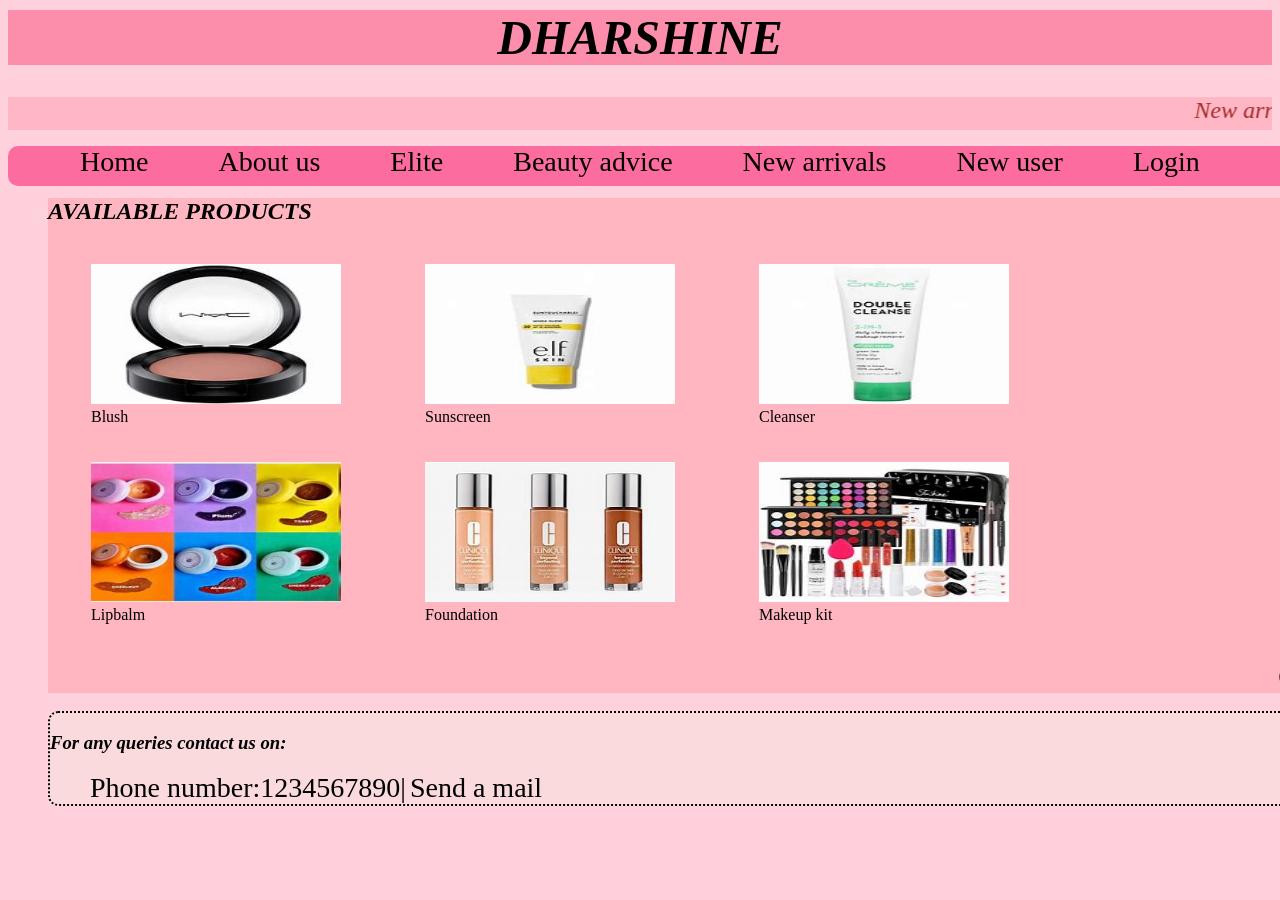
<file: HTML-20260402T164151Z-3-001/HTML/index.html>
<!DOCTYPE html>
<html>
<head>
 <title>DHARSHINE.in</title>
 <link rel="stylesheet" href="style.css">
</head>
 <body style="background-color:rgb(255, 209, 220);">
   <h1 style="font-size:48px";>DHARSHINE</h1>
   <div class="sub">
   <marquee><i>New arrivals coming soon!</i></marquee>
   </div>
   <div class="term">
    <ul>
     <li class="tem">
      <a href="index.html">Home</a>
     </li>
     <li class="tem">
     <a href="about us.html">About us</a>
     </li>
     <li class="tem">
     <a href="elite.html">Elite</a>
     </li>
     <li class="tem">
     <a href="#.html">Beauty advice</a>
     </li>
     <li class="tem">
     <a href="#.html">New arrivals</a>
     </li>
     <li class="tem">
     <a href="user.html">New user</a>
     </li>
     <li class="tem">
     <a href="login.html">Login</a>
     </li>
     <br>
     <div class="image">
     <h2><i>AVAILABLE PRODUCTS</i></h2>
     <table>
       <tr>
        <td>
          <figure>
          <img src="blush.jpg" width="250px" height="140px" alt="blush">
          <figcaption>Blush</figcaption>
          </figure>
       </td>
        <td>
          <figure>
          <img src="sunscreen.jpg" width="250px" height="140px" alt="sunscreen">
          <figcaption>Sunscreen</figcaption>
          </figure>
        </td>
        <td>
        <figure>
        <img src="cleanser.jpg" width="250px" height="140px" alt="cleanser">
        <figcaption>Cleanser</figcaption>
        </figure>
        </td>
        </tr>
        <tr>
        <td>
        <figure>
        <img src="lipbalm.jpg" width="250px" height="140px" alt="lipbalm">
        <figcaption>Lipbalm</figcaption>
        </figure>
        </td>
        <td>
        <figure>
        <img src="foundation.jpg" width="250px" height="140px" alt="foundation">
        <figcaption>Foundation</figcaption>
        </figure>
        </td>
        <td>
        <figure>
        <img src="makeup box.jpg" width="250px" height="140px" alt="makeup box">
        <figcaption>Makeup kit</figcaption>
        </figure>
        </td>
        </tr> 
        </table>
        <p id="order">
        <a href="https://www.purplle.com/" target="-blank">Order now!</a>
        </p>
        </div>
        <div id="col">
        <h3><i>For any queries contact us on:</i></h3>
        <ul>
        <li id="con">Phone number:1234567890|</li>
        <li><a href="mailto:sridharshinibs@gmail.com">Send a mail</li>
        </ul>
        </div>
</style>
</body>
</html>
</file>
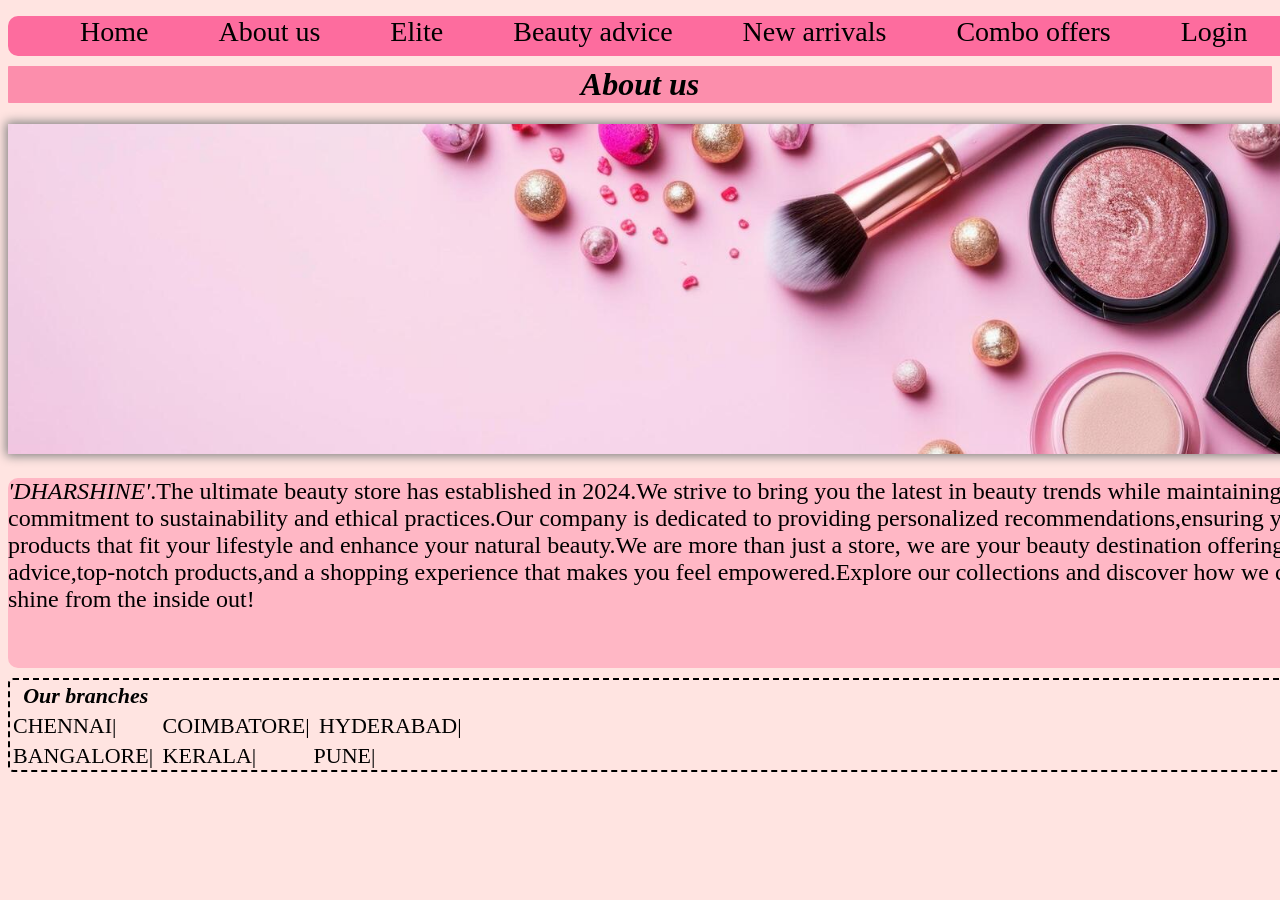
<file: HTML-20260402T164151Z-3-001/HTML/about us.html>
<!DOCTYPE html>
<html>
<head>
  <title>DHARSHINE.in</title>
  <link rel="stylesheet"href="style.css">
</head>
<body style="background-color:rgb(255,228,225);">
 <div class="term">
   <ul>
    <li class="tem">
    <a href="index.html">Home</a>
    </li>
    <li class="tem">
    <a href="about us.html">About us</a>
    </li>
    <li class="tem">
    <a href="#">Elite</a>
    </li>
    <li class="tem">
    <a href="#">Beauty advice</a>
    </li>
    <li class="tem">
    <a href="#">New arrivals</a>
    </li>
    <li class="tem">
    <a href="#">Combo offers</a>
    </li>
    <li class="tem">
    <a href="login.html">Login</a>
    </li>
   </ul>
  </div>
<h1>About us</h1>
<div class="bg">
</div>
<div class="about">

<p><i>'DHARSHINE'</i>.The ultimate beauty store has established in 2024.We strive to bring you the latest in beauty trends while maintaining a commitment to sustainability and ethical practices.Our company is dedicated to providing personalized recommendations,ensuring you find products that fit your lifestyle and enhance your natural beauty.We are more than just a store, we are your beauty destination offering expert advice,top-notch products,and a shopping experience that makes you feel empowered.Explore our collections and discover how we can help you shine from the inside out!
</p>
</div>
<div class="branch">
  <table>
  <th><i>Our branches</i></th>
  <tr>
  <td>CHENNAI|</td>
  <td>COIMBATORE|</td>
  <td>&nbsp;HYDERABAD|</td>
  </tr>
  <tr>
   <td>BANGALORE|&nbsp;</td>
   <td>KERALA|</td>
   <td>PUNE|</td>
  </tr>
  </table>
</div>
</body>
</html>
</file>
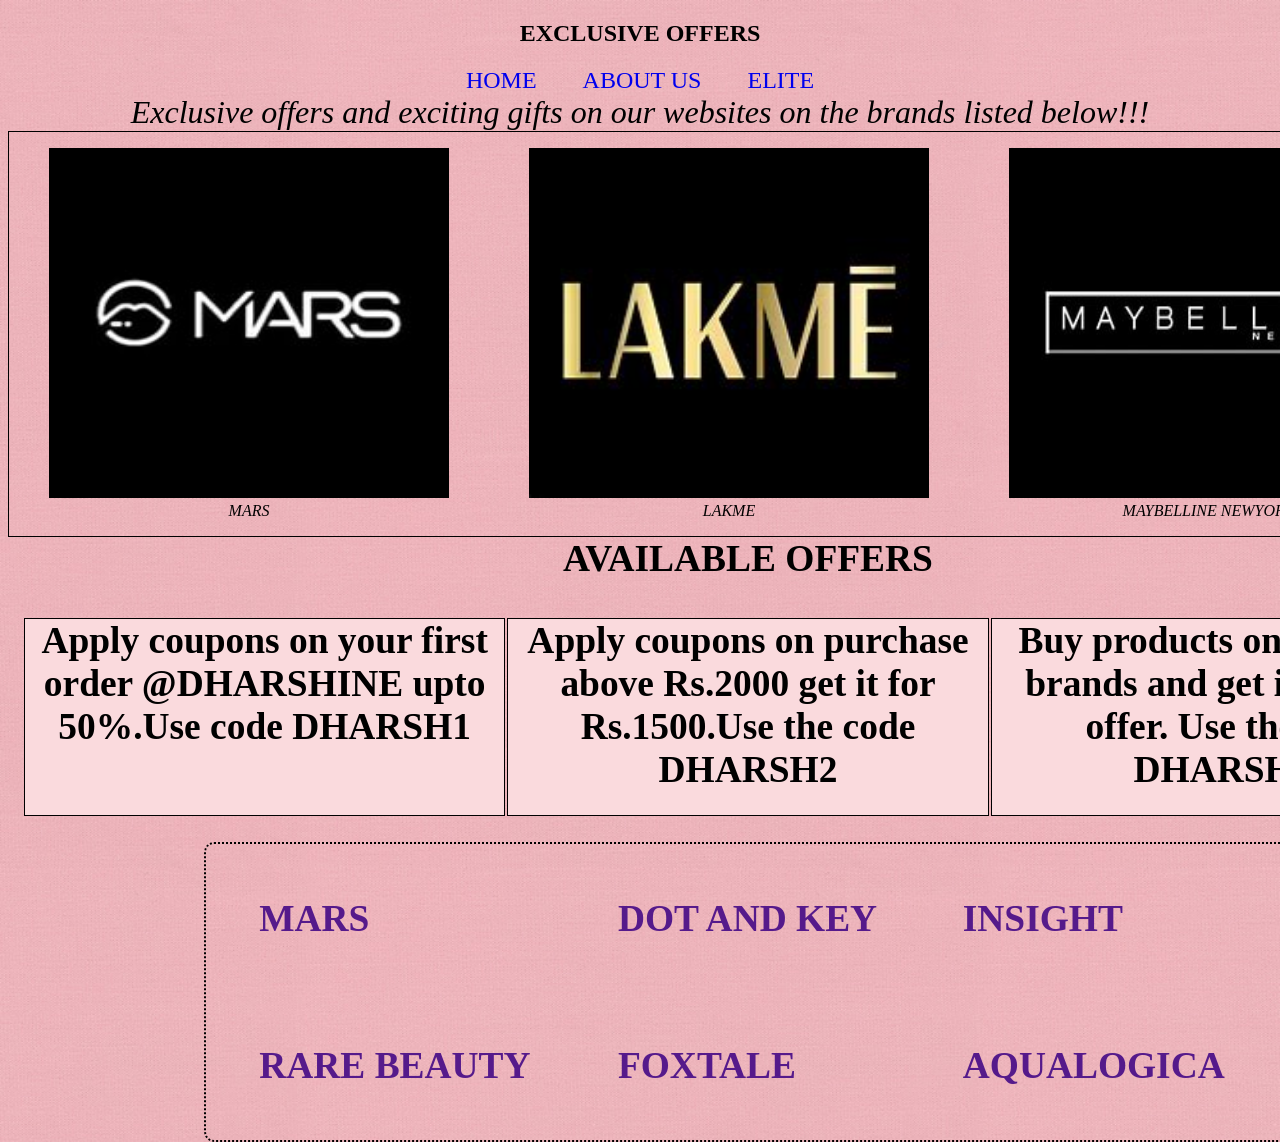
<file: HTML-20260402T164151Z-3-001/HTML/combo.html>
<!DOCTYPE html>
<html>
<head>
<title>DHARSHINE</title>
<link rel="stylesheet" href="style4.css">
</head>
<body>
<header>
<h2>EXCLUSIVE OFFERS</h2>
</header>
<div class="navi">
<nav>
<a href="index.html">HOME</a>
<a href="about us.html">ABOUT US</a>
<a href="elite.html">ELITE</a>
</nav>
</div>
<section class="sec">
Exclusive offers and exciting gifts on our websites on the brands listed below!!!
</section>
<section class="no">
<figure>
<img src="pi111.jpg"  width="400px" height="350px" class="image">
<figcaption>MARS</figcaption>
</figure>
<figure>
<img src="pi113.jpg"  width="400px" height="350px" class="image">
<figcaption>LAKME</figcaption>
</figure>
<figure>
<img src="pi112.jpg" width="400px" height="350px" class="image">
<figcaption>MAYBELLINE NEWYORK</figcaption>
</figure>
</section>
</section>
<div class="off12">
<center>
<h3>AVAILABLE OFFERS<h3>
<div class="combo">
<div class="cla1">Apply coupons on your first order @DHARSHINE upto 50%.Use code DHARSH1</div>
<div class="cla1">Apply coupons on purchase above Rs.2000 get it for Rs.1500.Use the code DHARSH2</div>
<div class="cla1">Buy products on the above brands and get it for 45% offer. Use the code DHARSH11</div>
</div>
<table class="off">
<tr>
<td><a href="">MARS</a></td>
<td><a href="">DOT AND KEY</a></td>
<td><a href="">INSIGHT</a></td>
</tr>
<tr>
<td><a href="">RARE BEAUTY</a></td>
<td><a href="">FOXTALE</a></td>
<td><a href="">AQUALOGICA</a></td>
</tr>
</table>
</center>
</div>





</body>
</html>
</file>
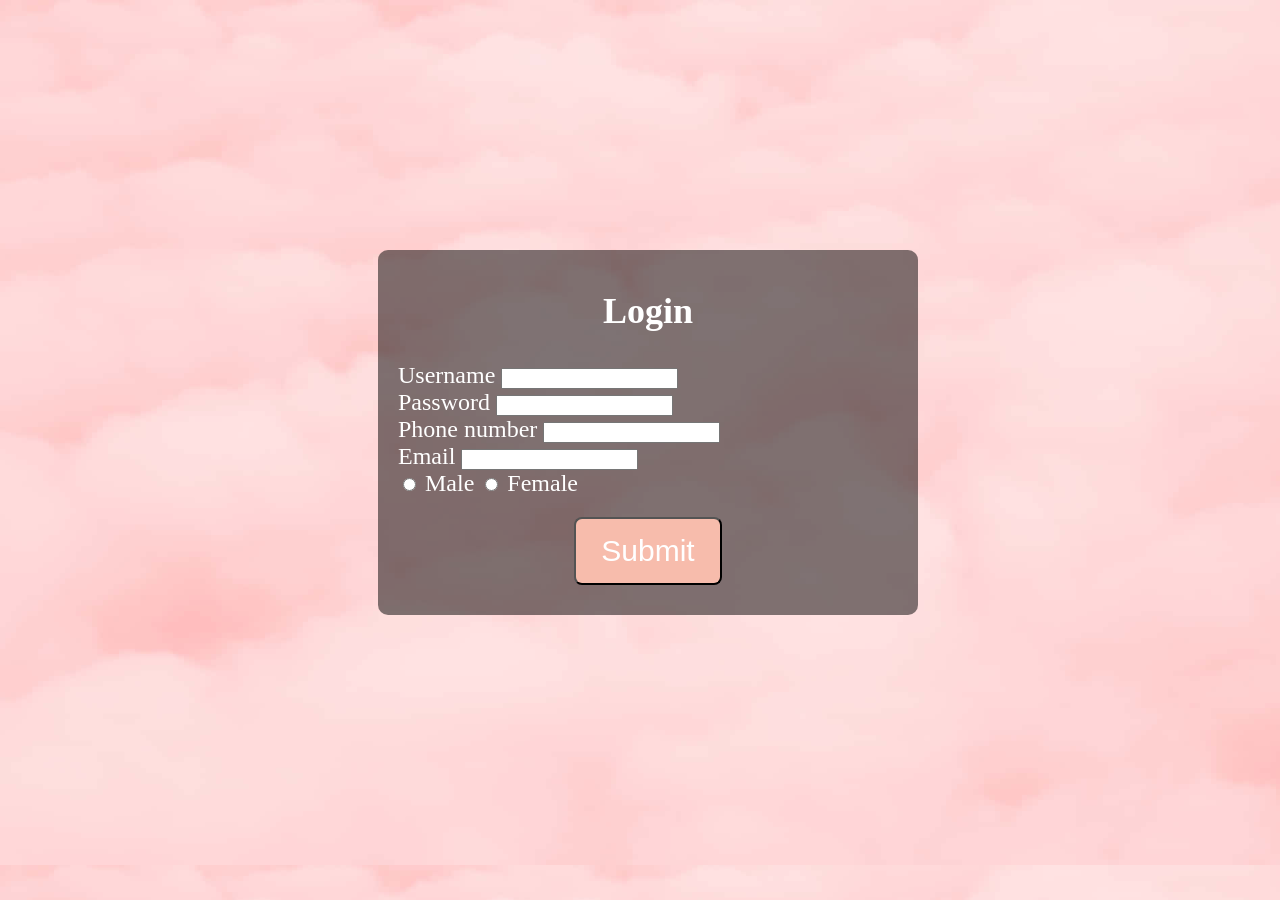
<file: HTML-20260402T164151Z-3-001/HTML/login.html>
<!DOCTYPE html>
<html>
<head>
<title>DHARSHINE.in</title>
  <link rel="stylesheet"href="style1.css">
</head>
<body>
 <form action="index.html" method="GET">
<div class="sub">
<h2>Login</h2>
<div class="text">
<label for="username">Username</label>
<input class="focus" name="username" id="username" type="text">
</div>
<div class="text">
<label for="password">Password</label>
<input class="focus" name="password" id="password" type="password" maxlength="8">
</div>
<div class="text">
<label for="phone number">Phone number</label>
<input  class="focus" type="number" name="phone number" maxlength="10">
</div>
<div class="text">
<label for="email">Email</label>
<input class="focus" type="email" id="email">
</div>
<div class="tex">
<input type="radio" name="gender" id="male">
<label class="focus" for="male">Male</label>
</div>
<div class="tex">
<input type="radio" name="gender" id="female">
<label  class="focus" for="female">Female</label>
</div>
<div>
<div class="cla">
<button type="submit">Submit</button>
</div>
</div>
</form>
</body>
</html>
</file>
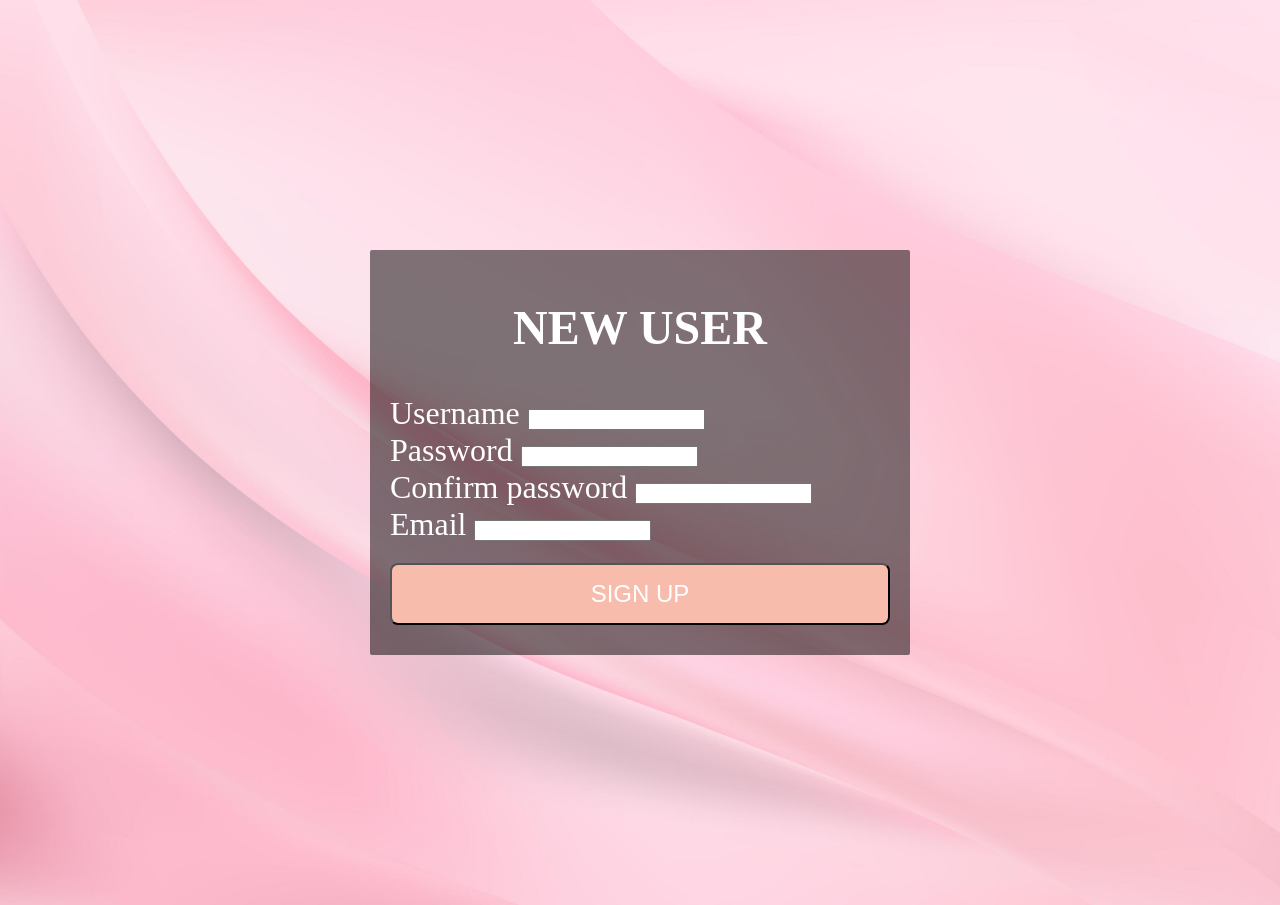
<file: HTML-20260402T164151Z-3-001/HTML/user.html>
<!DOCTYPE html>
<html>
<head>
 <title>DHARSHINE.in</title>
 <link rel="stylesheet" href="style3.css">
 <script defer src="valid.js"></script>
</head>
<body>
  <form action="/" id="form" method="get" onsubmit="return validateForm()">
  <div class="sub">
  <h2>NEW USER</h2>
   <div class="input-group">
     <label for="username">Username</label>
     <input name="username" id="username" type="text">
     <div id="nameerror" class="error"></div>
    </div>
   <div class="input-group">
     <label for="password">Password</label>
     <input name="password" id="password" type="text">
     <div id="passworderror" class="error"></div>
    </div>
   <div class="input-group">
     <label for="cpassword">Confirm password</label>
     <input name="cpassword" id="cpassword" type="text">
     <div id="cpassworderror" class="error"></div>
   </div>
   <div class="input-group">
     <label for="email">Email</label>
     <input name="email" id="email" type="email">
     <div id="emailerror" class="error"></div>
   </div>
 <button type="submit" id="submit">SIGN UP</button>
 </div>
</form>
</body>
</html>
</file>
<file: HTML-20260402T164151Z-3-001/HTML/style.css>
body{
    font-family:Georgia;
    background-color:rgb(225,228,225);
    }
.sub{
    background-color:rgb(255,183,197);
    font-size:24px;
    color:brown;
    }
h1{
  text-align:center;
  background-color:rgb(252,142,172);
  font-style:oblique;
  border-width:3px;
  border-radius:1px;
  border-style:line;
  margin-top:10px;
  }
.term{
     background-color:rgb(253,108,158);
     width:1400px;
     height:40px;
     margin-top:10px;
     border-style:line;
     border-radius:10px;
     border-width:2px;
     }
.tem{
    display:inline;
    color:rgb(0,0,0);
    font-size:24px;
    margin:32px;
   }
.image{
      background-color:rgb(255,182,193);
      margin-top:10px;
      }
li{
  display:inline;
  }
#col{
    background-color:rgb(250,218,221);
    margin-top:10px;
    border-style:dotted;
    border-radius:10px;
    border-height:15px;
    border-width:2px;
    border-color:rgb(0,0,0);
    }
#order{
      font-size:18px;
      text-decoration:none;
      text-align:right;
      }
#con{
    font-size:28px;
    }
a{
  text-decoration:none;
  font-size:28px;
  }
a:visited{
        color:red;
        }
a:link{
      color:black;
      }
a:hover{
       color:green;
       }



.bg{
    width:1400px;
    height:330px;
    padding:0px;
    box-shadow:0px 0px 10px 2px grey;
    border:10px Misty rose;
    background-image:url('make1.jpg');
    background-size:cover;
   }
.about{
      background-color:rgb(255,183,197);
      width:1400px;
      height:190px;
      margin-top:10px;
      border-style:line;
      border-radius:10px;
      border-width:2px;
      font-size:24px;
      }
.branch{
       font-family:Times New Roman;
       background-color:rgb(255,228,225);
       width:1400px;
       height:90px;
       margin-top:10px;
       border-style:dashed;
       border-width:2px;
       font-size:22px;
       text-indent:50px;
       border-radius:5px;
       }
</file>
<file: HTML-20260402T164151Z-3-001/HTML/style4.css>
body{
    background-image:url('img1.jpeg');
    background-size:cover;

}
h2{
   text-align:center;
   font-size:24px;
}
.navi{
      background-color:rgb(255, 166, 201);
      text-align:center;
      display:inline;
      font-size:24px;

}
.sec{
    font-size:32px;
    font-style:italic;
    text-align:center;
}
.no{
    border:1px solid black;
    display:flex;
    flex:1;
    float:left;

}

.image:hover{
          transform:scale(1.2);
}
a{
  text-decoration:none;
  width:200px;
  padding:25px 20px;
  text-align:right;
}
a:hover{
       background:rgba(222, 93, 131,0.5);
}
figcaption{
          text-align:center;
          font-style:italic;
}
.off12{
      text-align:center;
      font-size:32px;
      padding:5px;
      margin:10px;
      width:1450px;
      height:450px;
      border:2px rgb(167,166,166);
      border-radius:10px;

}
.off{
     margin:25px;
     border:2px solid black;
     border-style:dotted;
     width:75%;
     height:300px;
     border-radius:10px;
     padding-left:30px;
   

}
.combo{
       display:flex;
       height:200px;
       text-color:white;

}
.cla1{
     border:1px solid black;
     flex:1;
     margin:1px;
     background-color:rgb(250,218,221);
     text-color:white;
}
</file>
<file: HTML-20260402T164151Z-3-001/HTML/style1.css>
body{
    background-image:url('pink.jpg');
    width:100%;
    background-size:cover;
    }
input .focus{
            background-color:rgb(255,183,197);
            }
.sub{
    width:500px;
    margin:250px auto;
    background-color:rgba(0,0,0,0.5);
    color:white;
    display:block;
    padding:10px 20px 30px;
    font-size:24px;
    border-radius:10px;
    }

.sub h2{
       text-align:center;
       color:white;
       }
.sub .text{
           display:block;
           }
.sub .tex{
         display:inline
         }
.lab input{
          width:100%;
          font-size:24px;
          box-shadow:2px;
          border-radius:2px;
          padding:5px 10px;
          box-sizing:border-box;
          margin:5px 10px 0px;
 
          }
.cla{
    text-align:center;
    }
button{
       background-color:#F7BCAC;
       font-size:30px;
       color:white;
       margin-top:20px;
       padding:15px 25px;
       border-radius:8px;

       }
.radio input{
            accent-color:#00BFF;
            }
</file>
<file: HTML-20260402T164151Z-3-001/HTML/style3.css>
body{
    background-image:url('pink3.jpg');
    background-size:cover;
    }


.sub{
     width:500px;
     margin:250px auto;
     background-color:rgba(0,0,0,.5);
     color:white;
     display:block;
     padding:10px 20px 30px;
     font-size:32px;
     border-radius:2px;
     }
.sub h2{
        text-align:center;
        color:white;
       }

.input{
      width:100%;
      font-size:42px;
      box-shadow:2px;
      border-radius:2px;
      padding:5px 10px;
      box-sizing:border-box;
      margin:5px 10px 0px;
     }
.sub .input-group{
          display:block;
     }
button{
      background-color:#F7BCAC;
      font-size:24px;
      color:white;
      margin-top:20px;
      padding:15px 25px;
      border-radius:8px;
      width:100%;
     }

.input-group{
          display:flex;
          flex-direction:column;
         }
.input-group.error{
           text-color:red;
           font-size:16px;
           border-color:red
          }
.input-group.success input{
              border-color:green;
            }
.error{
      font-size:16px;
      color:red;
}
</file>
